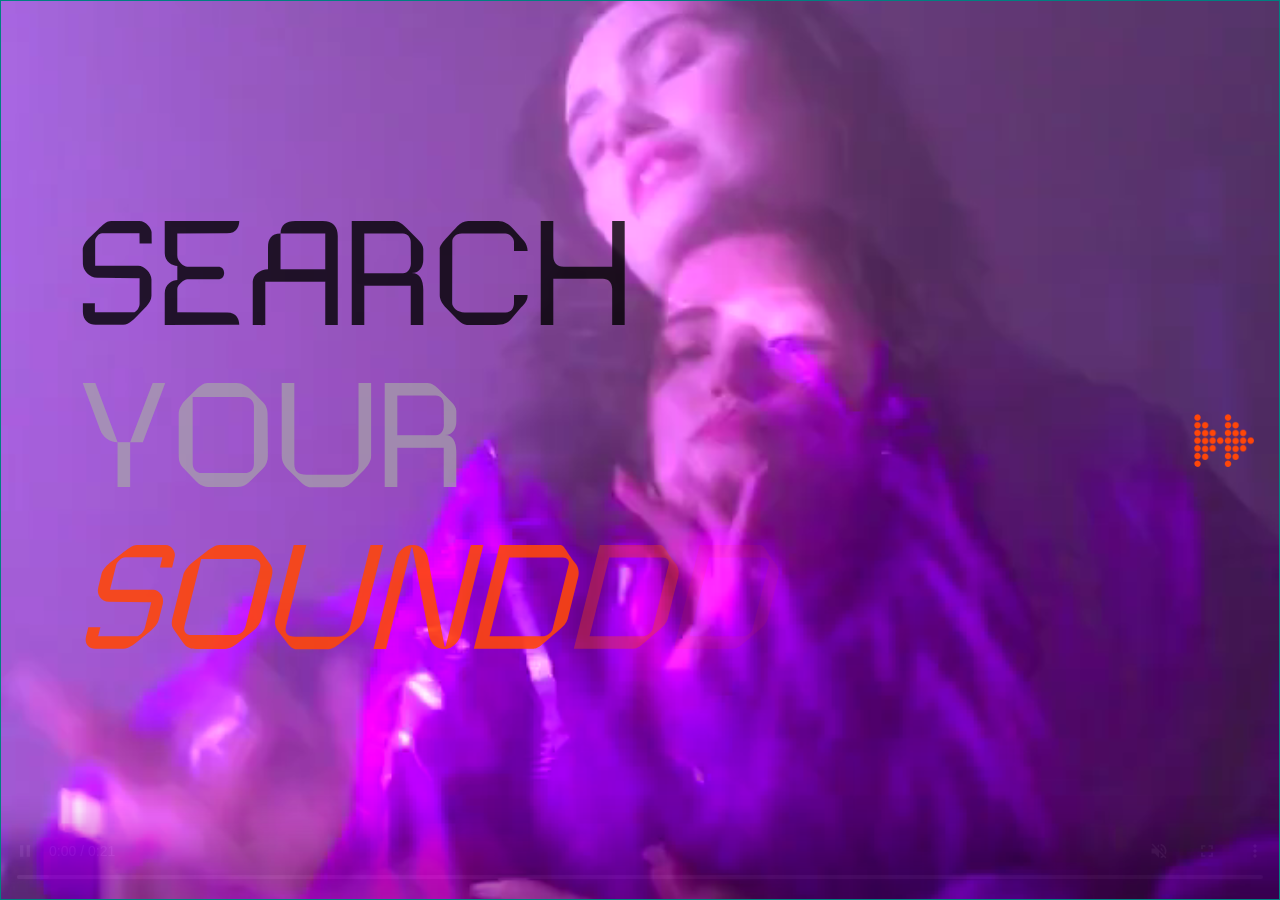
<file: Sync!/index.html>
<!DOCTYPE html>
<html lang="es">

<head>
    <meta charset="UTF-8">
    <meta name="viewport" content="width=device-width, initial-scale=1.0">
    <title>Sync - Access</title>
    <link rel="stylesheet" href="./css/style.css">
    <link rel="icon" href="./assets/images/logos/flecha.png">
</head>

<body>
    <!-- General Container -->
    <div class="container cont_home">

        <!-- Home Text -->
        <div class="div_text">
            <p class="text"><span class="search">SEARCH</span><br><span class="your">YOUR</span><br><span class="sound">SOUND<span class="d">D</span><span class="d_2">D</span></span></p>
        </div>



        <!-- Home Button -->
        <div class="access">
            <div class="cont">
            
            <img src="./assets/images/logos/sync.png" alt="" class="sync">
            <a href="./pages/home.html" target="_blank"><img src="./assets/images/logos/flecha.png" alt="" class="access_button"></a>
           
        </div>
        </div>



        <!-- Background Video  -->
        <video autoplay muted loop controls class="video" src="./assets/video/Secuencia 01.mp4"</video>
    </div>
</body>

</html>
</file>
<file: Sync!/css/style.css>
/*TYPOGRAPHYS*/
@font-face {
    font-family: vault;
    src: url(./../assets/typography/vault.otf);
}


/*GENERAL CONFIGURATION*/
*{
    margin: 0;
    box-sizing: border-box;
}

.container{
    width: 100%;
    height: 100vh;
    position: relative;
    border: 1px solid teal;
}

.video{
    width: 100%;
    height: 100%;
    object-fit: cover;
    position: absolute;
    top: 0;
}



/*ACCESS BUTTON CONFIGURATION*/
.access{
    display: flex;
    flex-direction: column;
    justify-content: center;
    position: absolute;
    right: 0;
    height: 99vh;
    z-index: 5;
    margin-right: 15px;
    width: 240px;
    font-size: 50px;
}

.cont{
    display: flex;
    flex-direction: row;
    flex-wrap: nowrap;
}
.cont:hover{
    .sync{
        opacity: 100;
    }
}

.access_button{
    /* position: absolute;
    right: 0; */
    width: 80px;
    z-index: 10;
    border-radius: 14px;
    /* margin-left: 15px; */
    padding: 10px;
    box-shadow: none;
}

.access_button:hover{
    box-shadow: 0px 0px 25px #ff4101;
}

.sync{
    width: 150px;
    margin-top: 12px;
    margin-right: 10px;
    opacity: 0;
    height: 60px;
}



/*TEXT "DISCOVER YOUR SOUND" CONFIGURATION*/
.div_text{
    display: flex;
    flex-direction: column;
    justify-content: center;
    position: absolute;
    /* top: 120px; */
    left: 75px;
    z-index: 10;
    height: 99vh;
    font-size: 135px;
    font-family: vault;
}

.search{
    color: rgba(0, 0, 0, 0.797);
}

.your{
    color: #a7a7a7ab;
}

.sound{
    color: #ff4608e2;
    /* font-weight: bold; */
    font-style: oblique;
}

.d{
    opacity: 40%;
}
.d_2{
    opacity: 10%;
}
</file>
